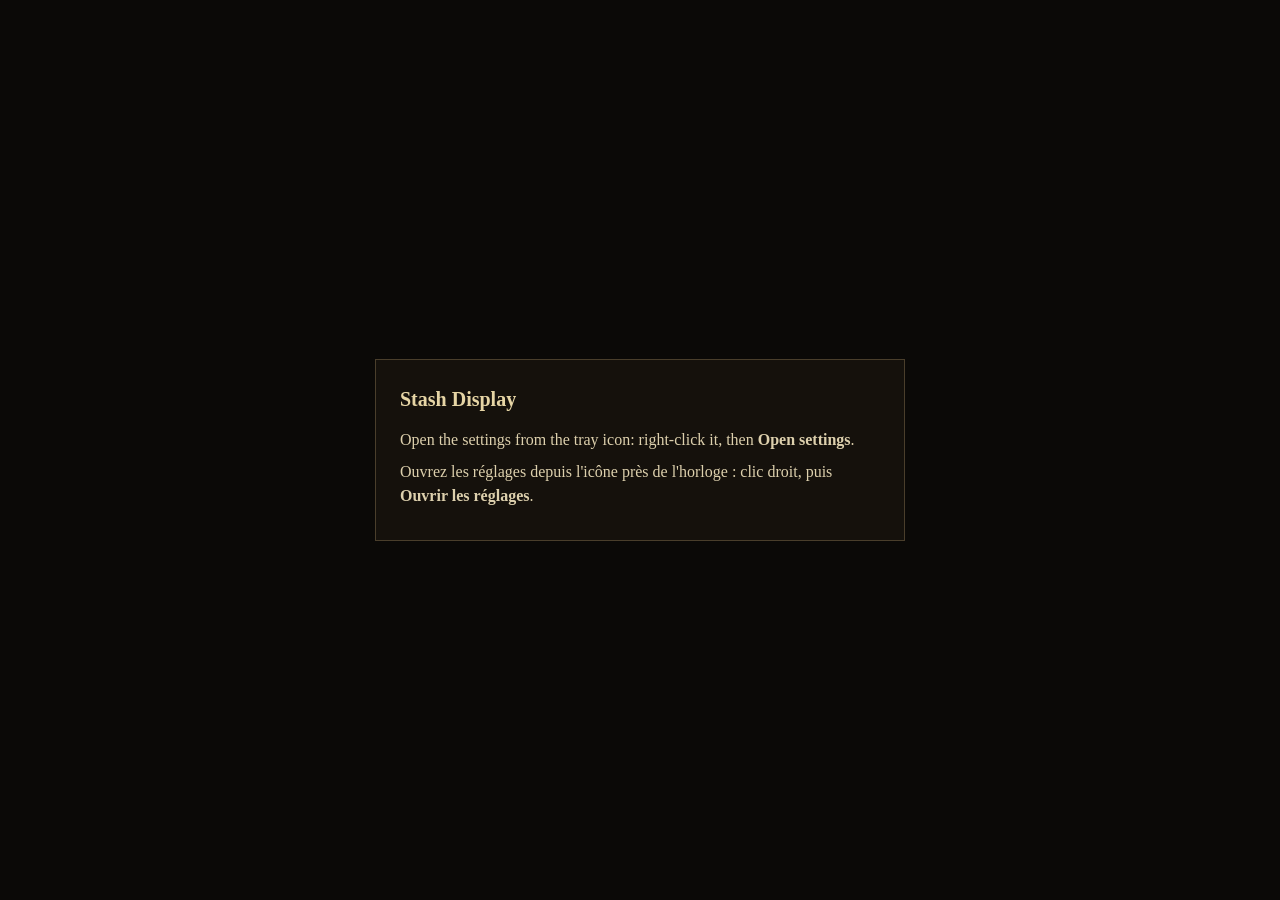
<file: pc/stashdisplay/web/static/locked.html>
<!doctype html>
<html>
<head>
<meta charset="utf-8">
<title>Stash Display</title>
<style>
  body { background: #0b0907; color: #ddd0ad; font: 16px/1.5 Georgia, serif; display: flex; align-items: center; justify-content: center; height: 100vh; margin: 0; }
  div { max-width: 480px; padding: 24px; border: 1px solid #4a3e2b; background: #15110c; }
  h1 { font-size: 20px; color: #e6d5a5; margin-top: 0; }
  p { margin: 8px 0; }
</style>
</head>
<body>
<div>
  <h1>Stash Display</h1>
  <p>Open the settings from the tray icon: right-click it, then <b>Open settings</b>.</p>
  <p>Ouvrez les réglages depuis l'icône près de l'horloge : clic droit, puis <b>Ouvrir les réglages</b>.</p>
</div>
</body>
</html>
</file>
